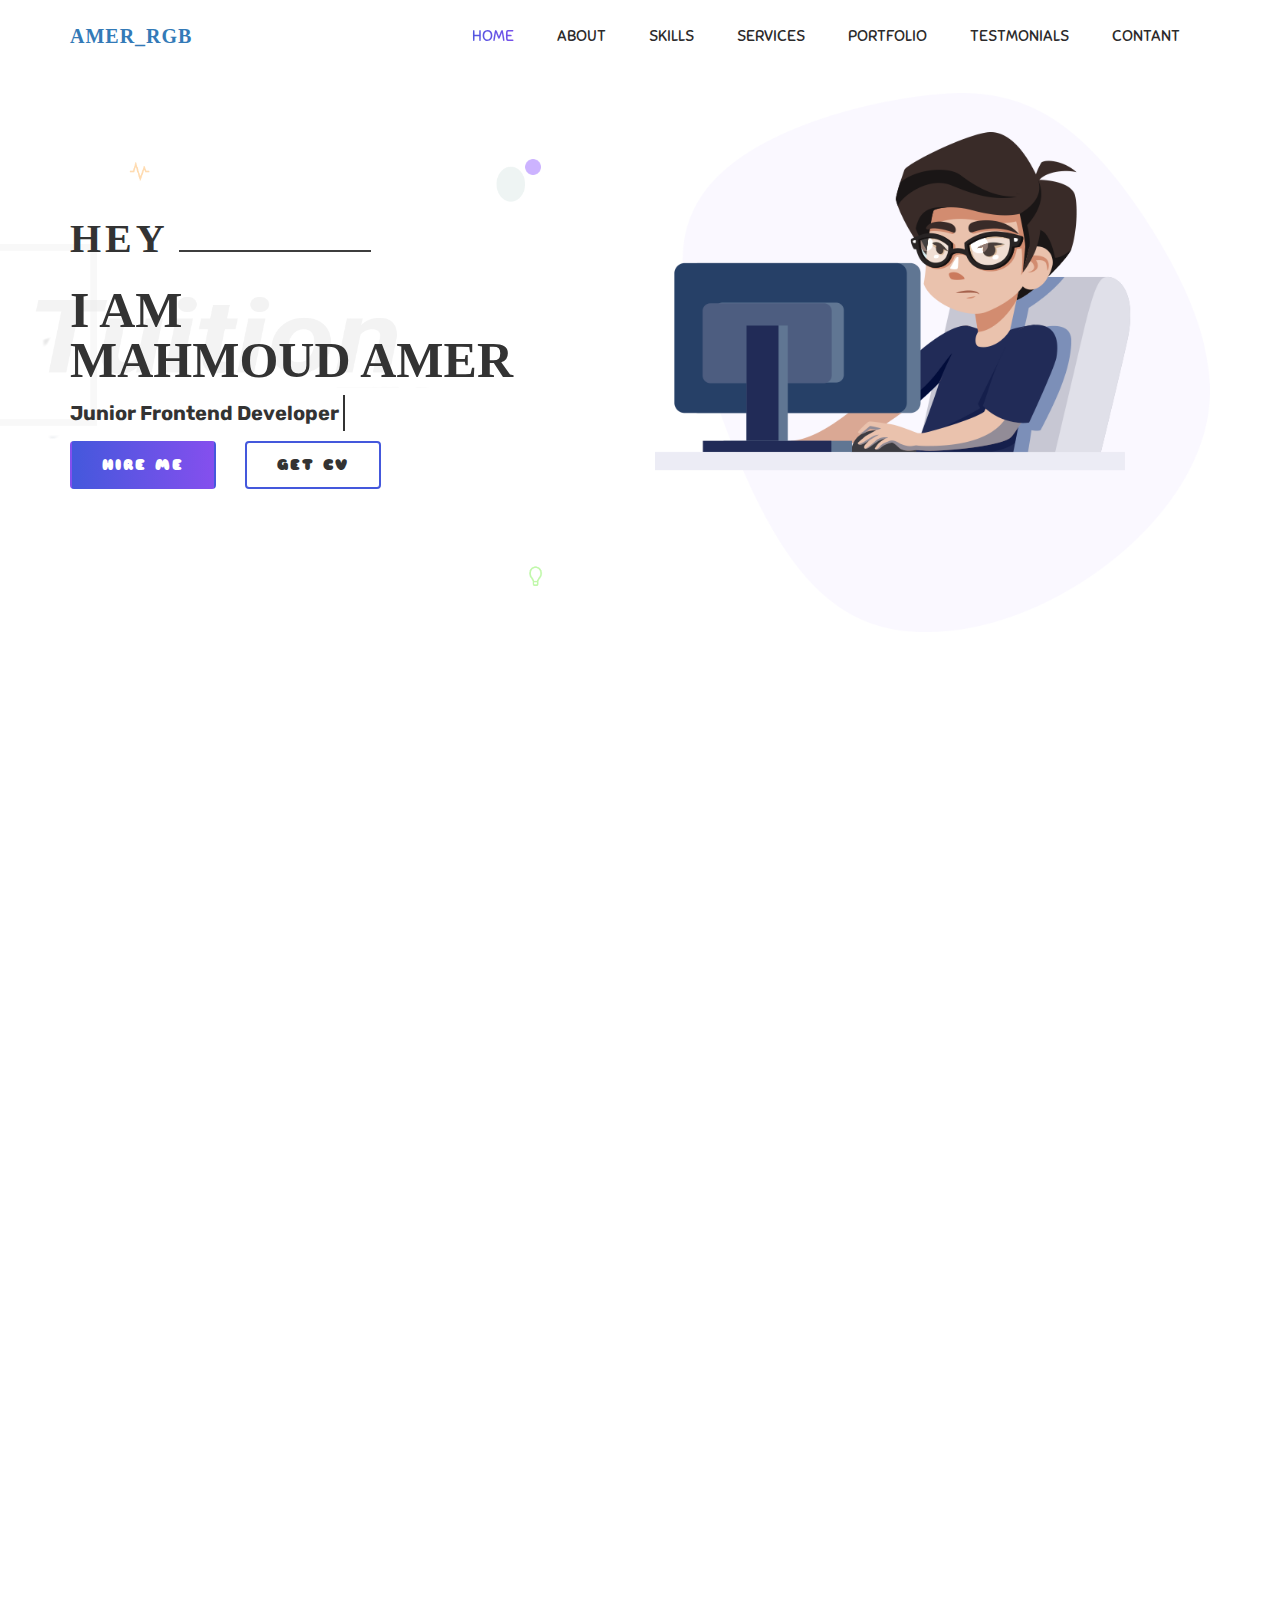
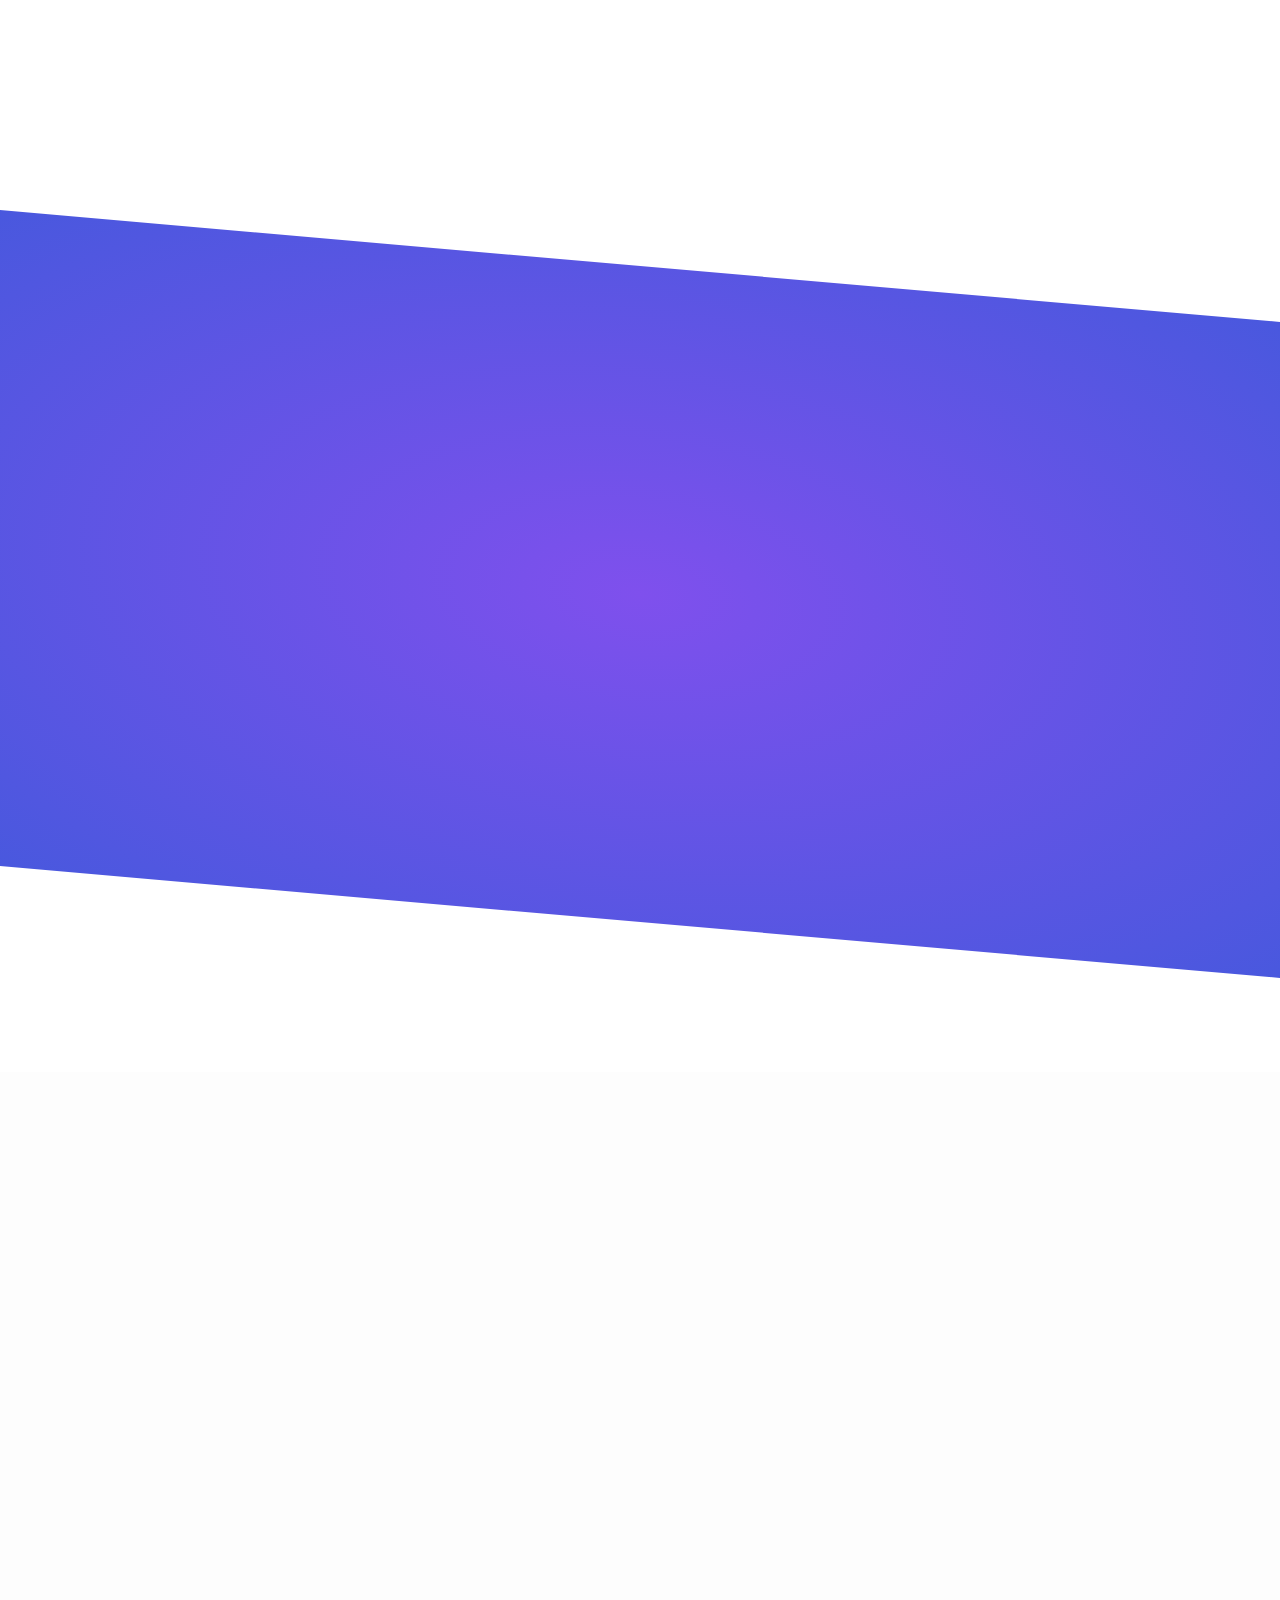
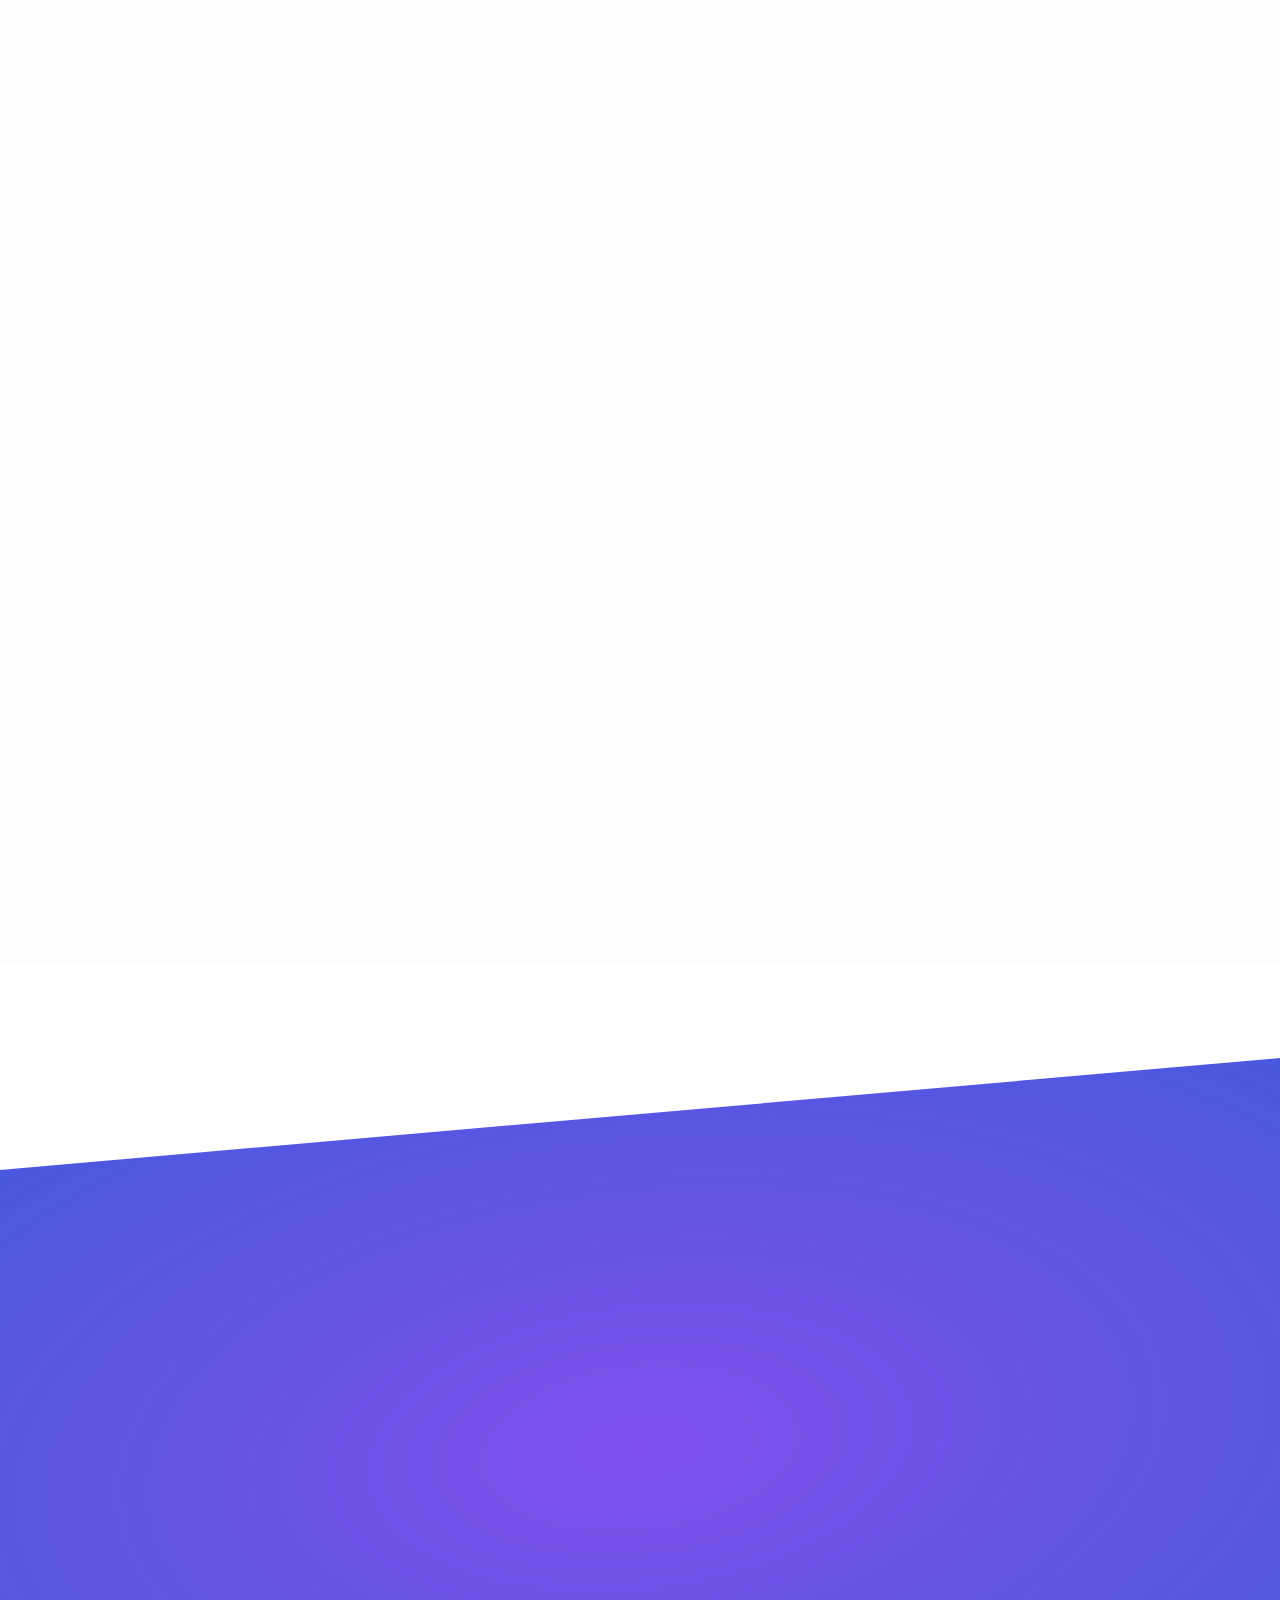
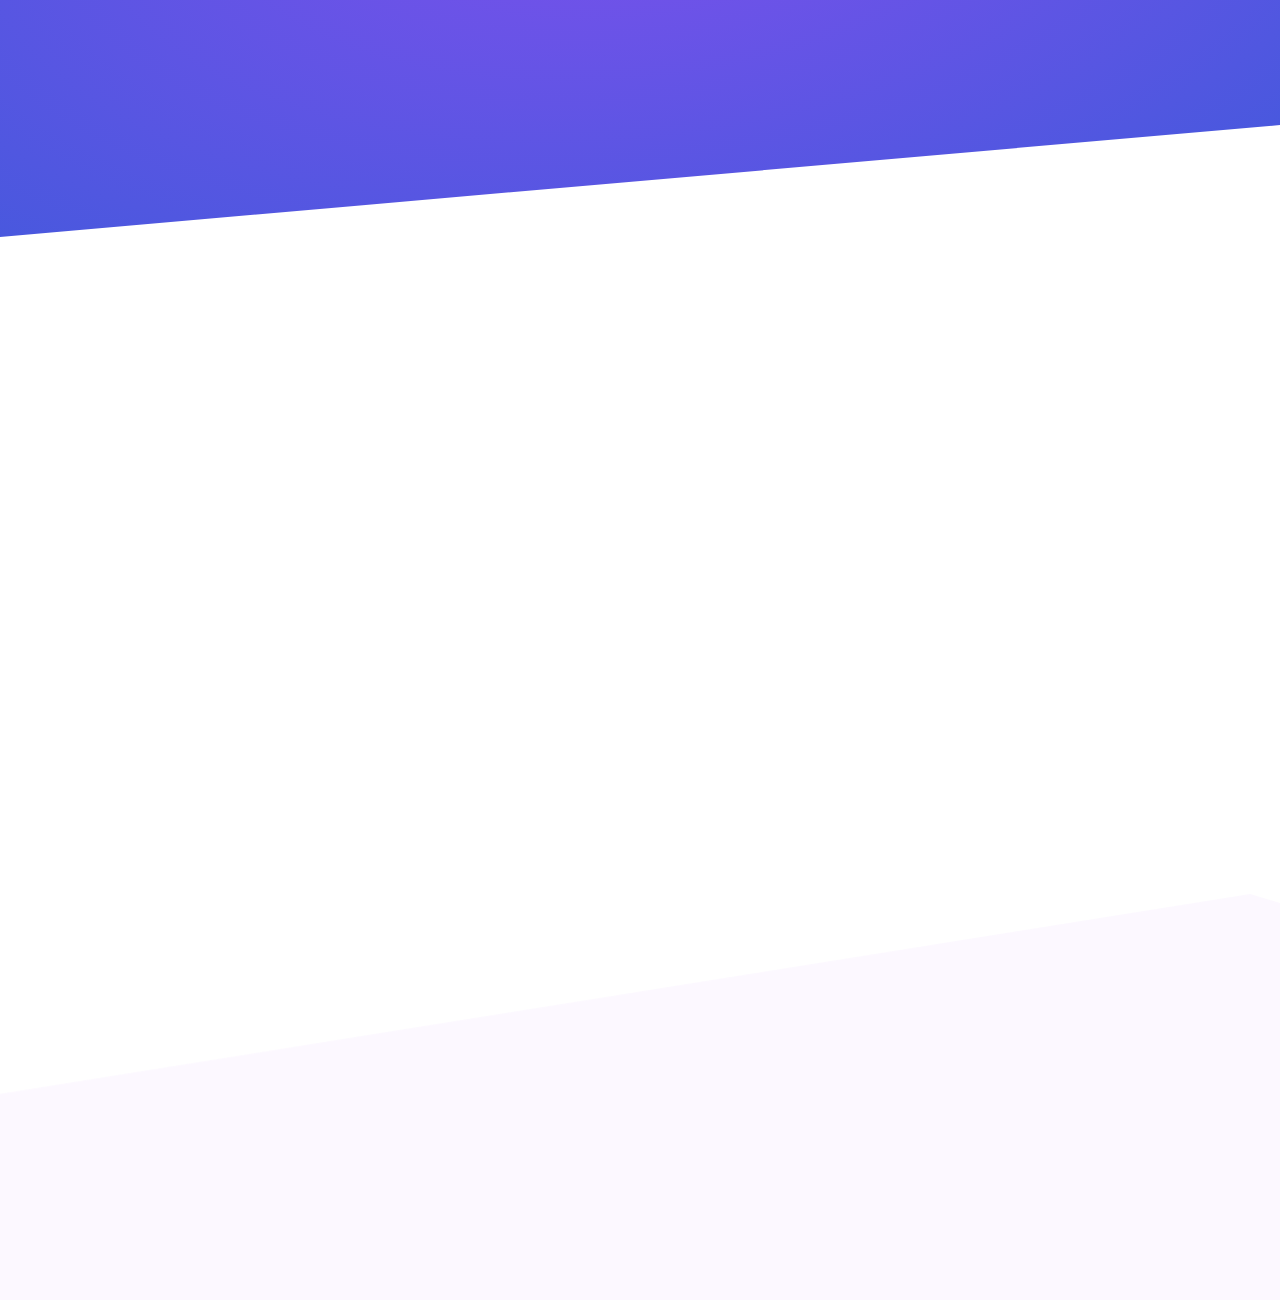
<file: index.html>
<!DOCTYPE html>
<html lang="en">
<head>
    <meta charset="UTF-8">
    <meta name="viewport" content="width=device-width, initial-scale=1.0">
    <meta http-equiv="X-UA-Compatible" content="ie=edge">
    <!-- HTML5 shim and Respond.js for IE8 support of HTML5 elements and media queries -->
    <!-- WARNING: Respond.js doesn't work if you view the page via file:// -->
    <!--[if lt IE 9]
      <script src="js/html5shiv.min.js"></script>
      <script src="https://oss.maxcdn.com/respond/1.4.2/respond.min.js"></script>
    <![endif]--> 
    <!-- fonts -->
    <link href="https://fonts.googleapis.com/css?family=Roboto&display=swap" rel="stylesheet">  
    <link href="https://fonts.googleapis.com/css?family=Sniglet&display=swap" rel="stylesheet">
    <link href="https://fonts.googleapis.com/css?family=Rubik:400,500i&display=swap" rel="stylesheet">
    <!-- fontawsome version 5 -->
    <!-- <link rel="stylesheet" href="css/all.min.css"> -->
    <link rel="stylesheet" href="css/bootstrap.min.css">
    <!-- owl carousel -->
    <link rel="stylesheet" href="css/owl.carousel.min.css">
    <link rel="stylesheet" href="css/owl.theme.default.min.css">
    <!-- wow css -->
    <link rel="stylesheet" href="css/animate.css">
    <title>Mahmoud Portfolio</title>
    <!-- icon  -->
    <link rel="icon" href="images/icon.jpg">
    
    <link rel="stylesheet" href="css/style.css">
</head>
<body>
    <!-- ********** start navbar ********** -->
    <nav class="navbar">
        <div class="container">
            <!-- Brand and toggle get grouped for better mobile display -->
            <div class="navbar-header">
                    <button type="button" class="navbar-toggle" data-toggle="collapse" data-target="#bs-example-navbar-collapse-1"> 
                    <span class="icon-bar"></span>
                    <span class="icon-bar"></span>
                    <span class="icon-bar"></span>
                </button> 
                <a class="navbar-brand" href="#">amer_rgb</a>
            </div>
            <!-- Collect the nav links -->
            <div class="collapse navbar-collapse navbar-right" id="bs-example-navbar-collapse-1">
                <ul class="nav navbar-nav">
                    <li class="active"><a href="#home">home</a></li>
                    <li><a href="#about">about</a></li>
                    <li><a href="#skills">skills</a></li>
                    <li><a href="#services">services</a></li>
                    <li><a href="#portfolio">portfolio</a></li> 
                    <li><a href="#testmonials">testmonials</a></li>  
                    <li><a href="#contant">contant</a></li> 
                </ul> 
            </div><!-- /.navbar-collapse -->
        </div><!--./container-->
    </nav>
    <!-- ********** header ********** -->
    <header id="home">
        <div class="container">
            <div class="row">
                <div class="col-md-6 col-xs-12 wow fadeInLeft" data-wow-duration="1s" data-wow-offset="100">
                    <div class="intro">
                        <h2 class="head-title1">hey</h2>
                        <h1 class="main-title">i am<br/> mahmoud amer</h1>
                        <h4 class="header-spn">junior frontend developer</h4>
                        <button class="btn primary-button">hire me</button>
                        <button class="btn secondary-button">get cv</button> 
                    </div><!--./intro-->
                </div>
                <div class="col-md-6 col-xs-12 wow fadeInUp" data-wow-duration="1s" data-wow-offset="150">
                    <div class="intro-img">
                        <img src="images/banner/banner-image.png" class="img-responsive" alt="header-image" draggable="false"> 
                    </div><!--./intro-img-->
                </div>
            </div><!--./row-->
        </div><!--./container-->
    </header><!--./header-->
    <!-- ************************************** about section ********************************************** -->
    <section class="about pd-y" id="about">
        <div class="container">
            <div class="row"> 
                <div class="col-md-6 col-xs-12 wow fadeInLeft" data-wow-duration="1s" data-wow-offset="200">
                    <div class="about-img">
                        <img src="images/about-us.png" class="img-responsive"> 
                    </div><!--./about-img-->
                </div>
                <div class="col-md-6 col-xs-12 wow fadeInDown" data-wow-duration="1s" data-wow-offset="200">
                    <div class="about-content">
                        <h2>let me </h2>
                        <h1>introduce </h1>
                        <h2>my self</h2>
                        <p class="about-desc">
                                Hello, I'm a creative front‑end developer. I develop compelling designs that spring to life using transition and animations that suit my clients, using the most sophisticated technologies available today for fully interactive and responsive websites and apps. I love my work and always Try To develop my self to be highest efficient and productive .
                        </p> 
                        <button class="btn primary-button about-btn"><a href="images/cv.pdf" download> download cv</a></button> 
                    </div><!--./about-content-->
                </div>
            </div><!--./row-->
            <!-- ******************* skils section ********************* -->
            <section class="skills pd-y" id="skills">
                <div class="container">
                    <h2 class="text-center h2-title wow zoomIn" data-wow-duration="1.5s" data-wow-offset="100">skills</h2>
                    <div class="row">
                        <div class="my_skills col-md-6 col-xs-12">
                            <div class="row">
                                <div class="col-md-4 col-xs-12 wow fadeInLeft" data-wow-duration="2s" data-wow-offset="200">
                                    <div class="skills-icon text-center">
                                        <h3>html5</h3>
                                        <i class="fab fa-html5 fa-5x"></i>
                                    </div><!--./skills-icon-->
                                </div>
                                <div class="col-md-4 col-xs-12 wow fadeInLeft" data-wow-duration="1.5s" data-wow-offset="200">
                                    <div class="skills-icon text-center">
                                        <h3>css3</h3>
                                        <i class="fab fa-css3 fa-5x"></i>
                                    </div><!--./skills-icon-->
                                </div>
                                <div class="col-md-4 col-xs-12 wow fadeInLeft" data-wow-duration="1s" data-wow-offset="200">
                                    <div class="skills-icon text-center">
                                        <h3>js</h3>
                                        <i class="fab fa-js fa-5x"></i>
                                    </div><!--./skills-icon-->
                                </div>
                                <div class="col-md-4 col-xs-12 wow fadeInLeft" data-wow-duration="2s" data-wow-offset="100">
                                    <div class="skills-icon text-center">
                                        <h3>bootstrap</h3>
                                        <i class="fab fa-bootstrap fa-5x"></i>
                                    </div><!--./skills-icon-->
                                </div>
                                <div class="col-md-4 col-xs-12 wow fadeInLeft" data-wow-duration="1.5s" data-wow-offset="200">
                                    <div class="skills-icon text-center jqicon">   
                                        <img src="images/skills/JQuery_logo-512.png"/>
                                     </div><!--./skills-icon-->
                                </div>
                                <div class="col-md-4 col-xs-12 wow fadeInLeft" data-wow-duration="1s" data-wow-offset="200">
                                    <div class="skills-icon text-center">
                                        <h3>sass</h3>
                                        <i class="fab fa-sass fa-5x"></i>
                                    </div><!--./skills-icon-->
                                </div>
                                <div class="col-md-4 col-xs-12 wow fadeInLeft" data-wow-duration="2s" data-wow-offset="200">
                                    <div class="skills-icon text-center">
                                        <h3>photoshop</h3>
                                        <i class="fab fa-adobe fa-5x"></i> 
                                    </div><!--./skills-icon-->
                                </div> 
                                <div class="col-md-4 col-xs-12 wow fadeInLeft" data-wow-duration="1.5s" data-wow-offset="200">
                                    <div class="skills-icon text-center">
                                        <h3>git</h3> 
                                        <i class="fab fa-git-square fa-5x"></i> 
                                    </div><!--./skills-icon-->
                                </div> 
                                <div class="col-md-4 col-xs-12 wow fadeInLeft" data-wow-duration="1 s" data-wow-offset="200">
                                    <div class="skills-icon text-center">
                                        <h3>Asp.net</h3> 
                                        <i class="fab fa-asp.net fa-5x"></i> 
                                    </div><!--./skills-icon-->
                                </div> 
                            </div> <!--./row-->
                        </div><!--./my_skills-->
                        <!-- start left section -->
                        <div class="col-md-6 col-xs-12 wow fadeInRight" data-wow-duration="1s" data-wow-offset="100">
                            <div class="left-skills">
                                <h2> &lt;</h2> <h3 class="exeperiance"><span>1</span> year<br/> <span>experience</span></h3>
                            </div><!--./left-skills-->
                        </div>
                    </div><!--./row-->
                </div> <!--./container--> 
             <!-- ******************* skill-progress section ********************* -->

             <section class="resume">
                <div class="container">
                    <h2 class="text-center h2-title wow zoomIn" data-wow-duration="1.5s" data-wow-offset="100">coding skills</h2>
                    <div class="row">
                        <div class="col-md-6 col-xs-12 wow fadeInLeft" data-wow-duration="1s" data-wow-offset="100"> 
                            <div class="desing-skills">
                                <h4 class="desing-skills-title">photoshop</h4>
                                <div class="progres-container">
                                    <div class="progress wow fadeInLeft " data-wow-delay="1s" data-wow-duration="1.5s" data-wow-offset="0" style="width: 70%;height: 8px !important;position: relative; background:var(--gradient-color) !important;">
                                            <div class="ratio">70%</div>
                                        </div> <!--./progress-->
                                </div><!--./progres-container-->
                            </div> <!--./design-skills--> 
                            <div class="desing-skills">
                                <h4 class="desing-skills-title">html5</h4>
                                <div class="progres-container">
                                    <div class="progress  wow fadeInLeft" data-wow-delay="1s" data-wow-duration="2.1s" data-wow-offset="0" style="width: 83%;height: 8px !important;position: relative; background:var(--gradient-color) !important;">
                                            <div class="ratio">83%</div>
                                        </div> <!--./progress-->
                                </div><!--./progres-container-->
                            </div> <!--./design-skills--> 
                            <div class="desing-skills">
                                <h4 class="desing-skills-title">css3</h4>
                                <div class="progres-container">
                                    <div class="progress  wow fadeInLeft" data-wow-delay="1s" data-wow-duration="1.7s" data-wow-offset="0" style="width: 75%;height: 8px !important;position: relative; background:var(--gradient-color) !important;">
                                            <div class="ratio">75%</div>
                                        </div> <!--./progress-->
                                </div><!--./progres-container-->
                            </div> <!--./design-skills-->
                            <div class="desing-skills">
                                <h4 class="desing-skills-title">sass</h4>
                                <div class="progres-container">
                                    <div class="progress  wow fadeInLeft" data-wow-delay="1s" data-wow-duration="1.5s" data-wow-offset="0" style="width: 70%;height: 8px !important;position: relative; background:var(--gradient-color) !important;">
                                            <div class="ratio">70%</div>
                                        </div> <!--./progress-->
                                </div><!--./progres-container-->
                            </div> <!--./design-skills--> 
                        </div>  
                        <!-- **************************************strart coding right side **************************************** --> 
                        <div class="col-md-6 col-xs-12 wow fadeInRight" data-wow-duration="1s" data-wow-offset="100"> 
                                <div class="desing-skills">
                                    <h4 class="desing-skills-title">js</h4>
                                    <div class="progres-container">
                                        <div class="progress  wow fadeInLeft" data-wow-delay="1s" data-wow-duration="1.5s" data-wow-offset="0" style="width: 60%;height: 8px !important;position: relative; background:var(--gradient-color) !important;">
                                                <div class="ratio">60%</div>
                                            </div> <!--./progress-->
                                    </div><!--./progres-container-->
                                </div> <!--./design-skills--> 
                                <div class="desing-skills">
                                    <h4 class="desing-skills-title">jquery</h4>
                                    <div class="progres-container">
                                        <div class="progress  wow fadeInLeft" data-wow-delay="1s" data-wow-duration="1.7s" data-wow-offset="0" style="width: 75%;height: 8px !important;position: relative; background:var(--gradient-color) !important;">
                                                <div class="ratio">75%</div>
                                            </div> <!--./progress-->
                                    </div><!--./progres-container-->
                                </div> <!--./design-skills--> 
                                <div class="desing-skills">
                                    <h4 class="desing-skills-title">bootstrap</h4>
                                    <div class="progres-container">
                                        <div class="progress  wow fadeInLeft" data-wow-delay="1s" data-wow-duration="2s" data-wow-offset="0" style="width: 80%;height: 8px !important;position: relative; background:var(--gradient-color) !important;">
                                                <div class="ratio">80%</div>
                                            </div> <!--./progress-->
                                    </div><!--./progres-container-->
                                </div> <!--./design-skills-->
                                <div class="desing-skills">
                                    <h4 class="desing-skills-title">react basicd</h4>
                                    <div class="progres-container">
                                        <div class="progress  wow fadeInLeft" data-wow-delay="1s" data-wow-duration="1.5s" data-wow-offset="0" style="width: 60%;height: 8px !important;position: relative; background:var(--gradient-color) !important;">
                                                <div class="ratio">60%</div>
                                            </div> <!--./progress-->
                                    </div><!--./progres-container-->
                                </div> <!--./design-skills--> 
                            </div> 
                    </div><!--./row-->
                </div> <!--./container--> 
            </section><!--./skill-progress--> 

             <!-- ******************* reusume section ********************* -->
             <section class="resume">
                <div class="container">
                    <div class="row">
                        <div class="col-md-6 col-xs-12 wow fadeInLeft" data-wow-duration="1s" data-wow-offset="300"> 
                            <div class="experience">
                                <h2 class="text-center resume-title ">exeperience</h2>
                                <ul class="exeperience-list">
                                    <li class="exeperience-item">
                                        <h4 class="exe-item-title">ux / ui trainning</h4>
                                        <h5 class="sub-exe-item-title"> <span class="exeperience-spn"> june 2016 </span>bfci</h5>
                                        <p class="exeperince-desc">Three months of hard working ,learning and know how to design and build a site efficiently.</p>
                                    </li><!--./exeperience-item-->
                                    <li class="exeperience-item">
                                        <h4 class="exe-item-title">front-end trainning</h4>
                                        <h5 class="sub-exe-item-title"> <span class="exeperience-spn"> march 2017 - mai-2017 </span>iti </h5>
                                        <p class="exeperince-desc">  Learn how to write Clean and Professional codes.</p>
                                    </li><!--./exeperience-item-->
                                    <li class="exeperience-item">
                                        <h4 class="exe-item-title">technical support engineer </h4>
                                        <h5 class="sub-exe-item-title"> <span class="exeperience-spn"> 2019  </span>we (telecome egypt)</h5>
                                        <p class="exeperince-desc">Challenge at work and ability to  problems solving. </p>
                                    </li><!--./education-item-->
                                </ul><!--./exeperience-list-->
                            </div><!--./experience-->
                        </div> 
                        <div class="col-md-6 col-xs-12 wow fadeInRight" data-wow-duration="1s" data-wow-offset="200"> 
                            <div class="experience ">
                                <h2 class="text-center resume-title ">education</h2>
                                <ul class="exeperience-list education-list">
                                    <li class="exeperience-item">
                                        <h4 class="exe-item-title">computer science </h4>
                                        <h5 class="sub-exe-item-title"> <span class="exeperience-spn"> 2013-2017  </span>benha university</h5>
                                        <p class="exeperince-desc">Bachelor of Computers and Information Department of Computer Science.</p>
                                    </li><!--./education-item-->
                                    <li class="exeperience-item">
                                        <h4 class="exe-item-title">front-end cources</h4>
                                        <h5 class="sub-exe-item-title"> <span class="exeperience-spn"> 2019  </span>self study </h5>
                                        <p class="exeperince-desc">Creative and Modern Design Layout.</p>
                                    </li><!--./education-item-->
                                    <li class="exeperience-item">
                                        <h4 class="exe-item-title">front-end engineering</h4>
                                        <h5 class="sub-exe-item-title"> <span class="exeperience-spn"> 2019  </span>udemy </h5>
                                        <p class="exeperince-desc">High Performance Page Load.</p>
                                    </li><!--./education-item-->
                                </ul><!--./education-list-->
                            </div><!--./education-->
                        </div> 
                    </div><!--./row-->
                </div> <!--./container--> 
             </section><!--./resume-->
        </div><!--./container-->
    </section>
    <!-- ******************* services section ********************* -->
    <section class="services text-center" id="services">
        <div class="container">
            <h3 class="h2-title wow rollOut" data-wow-duration="1.5s" data-wow-offset="100">services </h3>
            <!-- <p class="lead services-desc" style="font-family:cursive; font-size: 20px; padding: 40px;"> Lorem ipsum dolor sit amet consectetur adipisicing elit. Modi dicta quisquam incidunt maiores molestias possimus adipisci doloribus repellendus sit quos amet nulla  !</p>
         -->
            <div class="row">
                <div class="col-md-3 col-xs-12 wow fadeInLeft" data-wow-duration="1s" data-wow-delay=".5s" data-wow-offset="200">
                    <div class="services-content">
                        <img src="images/services/s1.png" alt="" draggable="false"/>
                        <h3 class="services-item-title">High Performance Page Load</h3>
                        <!-- <p class="services-item-desc">Lorem ipsum dolor sit amet, consectetur adipisicing elit. Autem voluptatum asperiores alias iste earum beatae obcaecati? Repellendus, dolore!</p> -->
                    </div><!--./services-content-->
                </div>
                <div class="col-md-3 col-xs-12">
                    <div class="services-content wow fadeInLeft" data-wow-duration="1s" data-wow-offset="200">
                        <img src="images/services/s2.png" alt=""draggable="false"/>
                        <h3 class="services-item-title">Problem Solving</h3>
                        <!-- <p class="services-item-desc">Lorem ipsum dolor sit amet, consectetur adipisicing elit. Autem voluptatum asperiores alias iste earum beatae obcaecati? Repellendus, dolore!</p> -->
                    </div><!--./services-content-->
                </div>
                <div class="col-md-3 col-xs-12 wow fadeInRight" data-wow-duration="1s" data-wow-offset="200">
                    <div class="services-content">
                        <img src="images/services/s3.png" alt=""draggable="false"/>
                        <h3 class="services-item-title">Smooth Transition Effects</h3>
                        <!-- <p class="services-item-desc">Lorem ipsum dolor sit amet, consectetur adipisicing elit. Autem voluptatum asperiores alias iste earum beatae obcaecati? Repellendus, dolore!</p> -->
                    </div><!--./services-content-->
                </div>
                <div class="col-md-3 col-xs-12 wow fadeInRight" data-wow-duration="1s" data-wow-delay=".5s" data-wow-offset="200">
                    <div class="services-content">
                        <img src="images/services/s4.png" alt=""draggable="false"/>
                        <h3 class="services-item-title">Easily Customizable</h3>
                        <!-- <p class="services-item-desc">Lorem ipsum dolor sit amet, consectetur adipisicing elit. Autem voluptatum asperiores alias iste earum beatae obcaecati? Repellendus, dolore!</p> -->
                    </div><!--./services-content-->
                </div>
            </div><!--./row-->
        </div><!--./container-->
    </section>
    
    <!-- ******************* portfolio section ********************* -->
    <div class="portfolio pd-y" id="portfolio">
        <div class="container">
            <h2 class="h2-title text-center wow bounceIn" data-wow-duration="1s" data-wow-offset="200">portfolio</h2>
            <div class="fillter-btns wow fadeInLeft" data-wow-duration="1s" data-wow-offset="200">
                <button class="btn primary-button" data-name="*">all</button>
                <button class="btn secondary-button" data-name=".lastes">lastes</button>
                <button class="btn secondary-button" data-name=".arbic">arbic</button>
                <button class="btn secondary-button" data-name=".login">old</button>
            </div><!--./choise-btn-->
            <div class="row">
                <div class="grid wow zoomIn" data-wow-duration="1s" data-wow-offset="100">
                    <div class="col-md-4 col-xs-12 grid-item lastes  arbic">  
                        <div class="work1 works">
                            <div class="gid-item-overlay">
                                <button class="btn  gid-item-overlay-btn"><a href="https://amer-rgb.github.io/ipda3"  target="_blank">veiw site </a></button>
                            </div>
                        </div>
                    </div><!--./one-->
                    <div class="col-md-4 col-xs-12 grid-item lastes ">  
                        <div class="work2 works">
                            <div class="gid-item-overlay">
                                <button class="btn  gid-item-overlay-btn"><a href="https://amer-rgb.github.io/watches/" target="_blank">veiw site </a></button>
                            </div>
                        </div>
                    </div><!--./two-->
                    <div class="col-md-4 col-xs-12 grid-item arbic ">  
                        <div class="work3 works">
                            <div class="gid-item-overlay">
                                <button class="btn  gid-item-overlay-btn"><a href="https://github.com/amer-rgb/opps/settings" target="_blank">veiw  site </a></button>
                            </div>
                        </div>
                    </div><!--./three-->
                    <div class="col-md-4 col-xs-12 grid-item lastes ">  
                        <div class="work4 works">
                            <div class="gid-item-overlay">
                                <button class="btn  gid-item-overlay-btn"><a href="https://amer-rgb.github.io/bootstrab-3/"target="_blank">veiw  site </a></button>
                            </div>
                        </div>
                    </div><!--./four-->
                    <div class="col-md-4 col-xs-12 grid-item lastes ">  
                        <div class="work5 works">
                            <div class="gid-item-overlay">
                                <button class="btn  gid-item-overlay-btn"><a href="https://amer-rgb.github.io/bootstrap_1/" target="_blank">veiw site </a></button>
                            </div>
                        </div>
                    </div><!--./five-->
                    <div class="col-md-4 col-xs-12 grid-item login ">  
                        <div class="work6 works">
                            <div class="gid-item-overlay">
                                <button class="btn  gid-item-overlay-btn"><a href="https://amer-rgb.github.io/html5-css3-project/" target="_blank">veiw site </a></button>
                            </div>
                        </div>
                    </div><!--./six--> 


                </div><!--./grid--> 
            </div><!--./row--> 
        </div><!--./container-->
    </div><!--portfolio-->

    




    <!-- ****************** owl caresour   ***************** -->
    <section class="testmonials pd-y" id="testmonials">
        <div class="container">
            <h2 class=" text-center h2-title wow zoomIn" data-wow-duration="1s" data-wow-offset="100">client say about me </h2> 
             <div class="owl-carousel owl-theme wow zoomIn" data-wow-duration="1.5s" data-wow-offset="100">
                <!-- start item -->
                <div class="item">
                    <div class="row"> 
                        <div class="col-md-12 col-xs-12"> 
                        <div class="description">
                                <i class="fas fa-quote-left fa-3x description-icon"></i>
                            <p class="testmonials-desc">I have worked with Mahmoud on two complex projects and in both cases, the work was done on time, on budget, and with a high degree of professionalism.</p>
                        </div><!--./description--> 
                        <div  class="description-owner"> 
                                <div class="image">
                                    <img src="images/testimonials/author-2.jpg" alt="image" class="img-responsive img-circle">
                                </div><!--./image--> 
                                <div class="description-owner-content">
                                    <h3>lina aym </h3>
                                    <small>graphical designer</small>
                                </div><!--./description-owner-content--> 
                        </div><!--./description-owner--> 
                        </div>
                    </div> <!--./row-->
                </div> <!--./item-->
                <!-- start item -->
                <div class="item">
                    <div class="row"> 
                        <div class="col-md-12 col-xs-12"> 
                        <div class="description">
                                <i class="fas fa-quote-left fa-3x description-icon"></i>
                            <p class="testmonials-desc">mahmoud’s talent and experience proved immensely valuable for our latest web project. He was involved from the very beginning, providing advice and guidance even before we signed the proposal. </p>
                        </div><!--./description--> 
                        <div  class="description-owner"> 
                                <div class="image">
                                    <img src="images/testimonials/mostfa.png" alt="image" class="img-responsive img-circle">
                                </div><!--./image--> 
                                <div class="description-owner-content">
                                    <h3>mostfa bakr </h3>
                                    <small>system analysis</small>
                                </div><!--./description-owner-content--> 
                        </div><!--./description-owner--> 
                        </div>
                    </div> <!--./row-->
                </div> <!--./item-->  
                <!-- start item -->
                <div class="item">
                    <div class="row"> 
                        <div class="col-md-12 col-xs-12"> 
                        <div class="description">
                                <i class="fas fa-quote-left fa-3x description-icon"></i>
                            <p class="testmonials-desc">Not only was mahmoud’s work on-time and to spec, he pays attention to improve the aesthetics of the site as well as the functionality. Throughout the entire process he is responsive, and willing to work through issues as they arise</p>
                        </div><!--./description--> 
                        <div  class="description-owner"> 
                                <div class="image">
                                    <img src="images/testimonials/t2.jpg" alt="image" class="img-responsive img-circle">
                                </div><!--./image--> 
                                <div class="description-owner-content">
                                    <h3>Joe </h3>
                                    <small>Itut  CEO</small>
                                </div><!--./description-owner-content--> 
                        </div><!--./description-owner--> 
                        </div>
                    </div> <!--./row-->
                </div> <!--./item-->    
                <!-- start item -->
                <div class="item">
                    <div class="row"> 
                        <div class="col-md-12 col-xs-12"> 
                        <div class="description">
                                <i class="fas fa-quote-left fa-3x description-icon"></i>
                            <p class="testmonials-desc">Working with mahmoud was better than expected and we had really high expectations. He is an incredibly talented developer but what really makes him stand out is his work ethic and steady approach.</p>
                        </div><!--./description--> 
                        <div  class="description-owner"> 
                                <div class="image">
                                    <img src="images/testimonials/t1.jpg" alt="image" class="img-responsive img-circle">
                                </div><!--./image--> 
                                <div class="description-owner-content">
                                    <h3>mahmoud </h3>
                                    <small>web designer</small>
                                </div><!--./description-owner-content--> 
                        </div><!--./description-owner--> 
                        </div>
                    </div> <!--./row-->
                </div> <!--./item-->    

            </div> <!--./owl-carousel-->
        </div> <!--./container-->
    </section><!--./testmonials-->




    

    <!-- ******************* contact section  ********************* -->
    <section class="contact pd-y text-center" id="contant">
        <h2 class="h2-title text-center  wow zoomIn" data-wow-duration="1s" data-wow-offset="200">contact me </h2>
        <div class="container">
            <div class="contact-content wow zoomIn" data-wow-duration="1.5s" data-wow-offset="200"> 
                <div>
                    <i class="fas fa-envelope  fa-2x" style="color: aliceblue;"></i>
                    <h3 class="myE-mail"> m_amer81@yahoo.com</h3>
                </div>
                <div>
                    <i class="fas fa-phone-alt  fa-2x" style="color: aliceblue;"></i>
                    <h3 class="my-phon">  01212483015</h3>
                </div>
                <div>
                    <i class="fas fa-map-marker-alt  fa-2x" style="color: aliceblue;">
                    </i><h3 class="my-location"> cairo - egypt</h3>
                </div>
              
            </div><!--./contact-content-->
        </div><!--./contact-->
    </section><!--./container--> 
    <!-- ******************* footer  ********************* -->
    <footer class="text-center">
        <h2 class="h2-title wow zoomIn" data-wow-duration="1s" data-wow-offset="200">follow me</h2>
        <div class="wow zoomIn" data-wow-duration="1.5s" data-wow-offset="100">
            <a href="https://www.linkedin.com/in/mahmoud-mohamed-0a637519b/" target="_blank ">
                <i class="fab fa-linkedin fa-2x"></i></a>
            <a href="https://github.com/amer-rgb" target="_blank" > 
                <i class="fab fa-github fa-2x"></i> </a>
            <a href="https://www.youtube.com/channel/UCIS6je7v6ym8piOZxFiyT8w?disable_polymer=true" target="_blank">
                <i class="fab fa-youtube fa-2x"></i></a>
            <a href="https://www.facebook.com/m.amer234" target="_blank"  > 
                <i class="fab fa-facebook fa-2x"></i></a>
        </div>
        <p class="wow rollIn" data-wow-duration="1s" data-wow-offset="50"> Copyright ©2019 All rights reserved</p>
    </footer>
    <div class="gotoup"> <i class="fas fa-chevron-up fa-2x top"></i></div>


    <script src="js/jquery.3.4.1.js"></script>
    <script src="js/isotope.pkgd.min.js"></script>
    <script src="js/all.min.js"></script>
    <script src="js/bootstrap.min.js"></script>
    <script src="js/owl.carousel.min.js"></script> 
    <script src="js/wow.min.js"></script>
    <script src="js/main.js"></script>
</body>
</html>
</file>
<file: css/style.css>
/* 
1- ** general style
2- ** common style
3- ** section style
*/

/* 1- ** general style */
html{ scroll-behavior: smooth;}
:root{
    --primary-color: #4458dc;
    --primary-color2: #854fee;
    --title-color: #141313;
    --text-color: #777777;
    --border-color: #201f1f17;
    --gradient-color: linear-gradient(90deg, #4458dc 0%, #854fee 100%);
    --shadow-color: 0px 10px 30px rgba(118, 85, 225, 0.3);
    --box-shadow: 0px 10px 30px rgba(57, 56, 61, 0.205);
    --roboto: cursive;
    --links-font: "Sniglet", cursive;
    --title-font:'Rubik', sans-serif;
     

}
p{line-height: 1.7;}
.pd-y{padding: 120px 0 80px 0;}
.h2-title{
    margin: 0 auto 100px;
    font: normal bold 42px/ 42px var(--links-font);
    letter-spacing: 2px;  
    text-transform: uppercase;  
    cursor: pointer;
    width: 50%; 
}
.h2-title::after{
    content: "";
    width: 80px;
    transform: scale(0);
    height: 2px;
    background: var(--gradient-color); 
    display: block;
    margin: auto;
    transition: transform .5s linear;
}
.h2-title:hover::after{ transform: scale(1);}
/** ***************** navbar ******************* **/
.navbar-toggle{ 
    padding: 10px 12px; ; 
    background-color: #f5f5f5;
    background-image: none;
    border: 1px solid #ccc;
    border-radius: 7px;
}
.navbar-toggle .icon-bar{ 
    width: 25px; 
    background: #777; 
}  
.navbar-nav>li>a ,.navbar-brand {line-height: 41px;}
.navbar-nav>li>a{  
    text-transform: uppercase;
    margin-left: 13px;
    text-decoration: none;
    color: rgb(44, 43, 43);
    font-family: var(--links-font);
    font-size: 16px;
}
.nav>li>a:focus, .nav>li>a:hover { background-color:transparent;}
.navbar-nav> .active a,.navbar-nav>li>a:hover {
    background: var(--gradient-color);
    -webkit-background-clip: text;
    -webkit-text-fill-color: #26416100;
    background-clip: text;
}
.navbar-brand{
    font: normal bold 20px/ 22px var(--roboto); 
    letter-spacing: 1px; 
    text-transform: uppercase;
    line-height: 40px; }
/** ********************* header ************************ **/
header {background:url(../images/banner/home-banner.png);background-size: cover; overflow: hidden;}
.intro  {margin-top: 120px;}
.intro  .head-title1{font: normal bold 40px/ 52px var(--roboto); letter-spacing: 4px;}
.head-title1::after{
    content: " ";
    width: 15vw;
    height: 2px;
    margin-left: 10px;
    background: #3e3e3e;
    display: inline-block; 
    top: 30px;
}
.main-title{ 
    font: normal bold 50px/ 72px var(--roboto);
    text-transform: uppercase;
    line-height: 1;
}
.header-spn{ 
    font: normal bold 20px/ 60px var(--title-font);
     text-transform: capitalize;
     overflow: hidden;
     white-space: nowrap;
    width: 275px;
    border-right: 2px solid; 
    line-height: 1.8;
    animation: Type 6s steps(25) infinite alternate;
    }
.btn{ 
    padding: 1.3rem 3rem;
    font:normal bold 15px/ 18px var(--links-font);
    text-transform: uppercase;
    letter-spacing: .2rem;
    border: 2px solid transparent;
}
.primary-button { 
    background: var(--gradient-color);
    color: #fff; 
    transition: background-color .5s ease ,color .5s ease;
}
.primary-button:hover {  
    background: #fff; 
    color: #333; 
    border: 2px solid #4458dc;
}
.secondary-button{
    border: 2px solid #4458dc;
    background: #fff;
    margin-left: 25px;
    color: #333;
    transition: background .5s linear, color .5s ease
}
.secondary-button:hover {  
    background: var(--gradient-color); 
    color: #fff;
}

/** ***************** about section ****************** **/
.about{overflow: hidden;}
.about-content h1 ,h2 {
    font: normal bold 40px/ 62px var(--roboto); 
    text-transform: uppercase;
    line-height: 1;
    letter-spacing: .7rem;
}
.about-content p{
    font-family: var(--title-font);
    font-weight: 500;
    color: var(--text-color);
    line-height: 2;
    font-size: 1.6rem;
    margin: 5rem auto;
}
.about-btn a{ text-decoration: none; color: #fff;transition: color .5s linear;}
.about-btn:hover a{ color: #333;} 
/** ***************** skills section ****************** **/
.skills { margin-top: 120px;} 
.skills-icon{
    border: 1px solid #ccc;
    padding: 0 10px; 
    margin-bottom: 30px;
    transition: all .3s ease-in-out;
}

.jqicon{height: 110px;}
.jqicon img{max-width: 100%;max-height: 100%;}
.skills-icon h3{ 
    margin-top: 10px;
    font: normal bold 17px/ 18px var(--title-font); 
    text-transform: uppercase;  
}
.skills-icon:hover { 
    color: #854fee;
    cursor: pointer;  
    border: 1px solid transparent;  
    box-shadow: 0 0 5px rgba(0,0,0,.2); 
    border-radius: 10px;
} 
/** ******************** left-skills ****************** **/ 
.left-skills{background: url(../images/skills/leftskills.png) no-repeat; margin-top: 110px;}
.left-skills h2{
    padding-bottom: 120px;
    display: inline-block; 
    margin-left: 120px; 
    margin-top: 0;
    font-size: 150px;
    color: #854fee;
}
.left-skills .exeperiance{
    display: inline-block;
    margin-top: 0;
    margin-left: -31px;
    font: normal bold 30px/ 32px var(--links-font);
    transform: translatey(-21px);
    text-transform: capitalize;
}
.left-skills .exeperiance span{
    letter-spacing: 5px;
}
@media screen and (max-width:768px){
    .left-skills h2{
        padding-bottom: 60px;
        display: inline-block; 
        margin-left: 0px; 
        margin-top: 0;
        font-size: 150px;
    }
    .left-skills .exeperiance{ 
        font: normal bold 16px/ 22px var(--roboto);
        transform: translatey(-21px); 
    }
    .left-skills .exeperiance span{
        font: normal bold 22px/ 32px var(--roboto);
        letter-spacing: 2px;
    }

}

/** *************** progress-skill section **************** **/ 
.desing-skills{ padding: 15px 30px 15px 0 ; overflow: hidden;}
.desing-skills-title{ 
    font: normal bold 14px/ 20px var(--links-font);
    text-transform: uppercase;
    
}
.progres-container{
    height: 8px !important;
    background: rgba(0, 0, 0, 0.2);
    border-radius: 5px; 
}
.progress{
    position: relative;
    overflow: visible !important;
}
.progress::after{
    content: "";
    position: absolute;
    width: 17px;
    height: 17px;
    background: #ccc;
    right: 0px;
    padding: 5px;
    border-radius: 50%;
    top: -5px;
    border: 4px solid #7d50ec;
}

.ratio{
    position: absolute;
    top: -30px;
    right: -5px;
    font-family: var(--roboto);
    font-weight: bold;
    font-size: 12px;
}
/** *************** resume section ************** **/
.resume{ margin: 50px auto 0;}
.experience{padding: 50px; }
.resume-title{
    margin: 0 auto 50px !important;
    font: normal bold 22px/ 32px var(--title-font) !important;
} 
.exeperience-list{
    border-left: 4px solid #b5b5b5;
    background: var(--gradient-color);
    color: #fff;
    padding: 50px;
    list-style: none;
    border-radius: 15px 0 0 15px;
    position: relative;
}
.education-list{border-radius: 0  15px 15px 0;}
.exeperience-item{ margin-bottom: 30px;position: relative; border-bottom: 1px dashed #b5b5b5;}
.exeperience-item::after{
    position: absolute;
    content: "";
    background: #4458dc;
    border: 4px solid #b5b5b5;
    height: 11px;
    width: 11px;
    left: -64px;
    top: 59px;
    padding: 8px;
    border-radius: 50%
}
.exe-item-title,.sub-exe-item-title{
    margin: 0 auto 10px;
    font: normal bold 15px/ 24px var(--title-font);
    letter-spacing: 1px;  
    text-transform: uppercase;
}
.sub-exe-item-title{
    color: #ccc;
    margin: 0 auto 4px;
    letter-spacing: 2px;
    font: normal bold 12px/ 20px var(--roboto);
}
.exeperience-spn{ 
    border-right: 3px solid #f9f9f9;
    margin-right: 10px;
    padding-right: 5px;
}
.exeperince-desc{
    color:#cecece ;
    font-family: var(--title-font);
}  
/** *************** services section ************** **/ 

.services {
    padding: 125px;
    background: radial-gradient(#7f50ed, #4958de);
    color: #fff;
    transform: skewY(5deg);
}
.services .container{transform: skewY(-5deg);}
.services .h2-title:after{background:#fff}
 .services-content{
    padding:70px 10px 40px; 
    border-radius: 10px;
    transition:box-shadow .4s ease-in-out,transform .4s linear;
    position: relative;
}
.services-content::before,.services-content::after{
    content: "";
    position: absolute;
    width: 0px;
    height: 0px;
    opacity: 0;
    background: transparent;  
    transition: width .4s ease-in-out, height .4s ease-in-out,opacity .4s ease-in-out
}
.services-content::before{
    left: 0;
    top: 0;
    border-left: 2px solid #f5f5f5;
    border-top: 2px solid #f5f5f5;
}
.services-content::after{
    right: 0;
    bottom: 0;
    border-right: 2px solid #f5f5f5;
    border-bottom: 2px solid #f5f5f5;
}   
.services-content:hover{ box-shadow: 0px 0px 30px rgba(255, 255, 255, 0.1);cursor: pointer; transform: translateY(-10px);}
.services-content:hover.services-content::after,
.services-content:hover.services-content::before{ width: 20px; height: 20px; opacity: 1;}
.services-item-title{font-family: var(--links-font);}

/*********** old services style ***********/ 
/* .services-content{
    padding:70px 10px 40px; 
    border-radius: 10px;
    transition:box-shadow .4s ease-in-out,transform .4s linear;
    position: relative;
}
.services-content::before,.services-content::after{
    content: "";
    position: absolute;
    width: 0px;
    height: 0px;
    background: transparent;  
    transition: width .4s ease-in-out, height .4s ease-in-out
}
.services-content::before{
    left: 0;
    top: 0;
    border-left: 2px solid #4458dc;
    border-top: 2px solid #4458dc;
}
.services-content::after{
    right: 0;
    bottom: 0;
    border-right: 2px solid #4458dc;
    border-bottom: 2px solid #4458dc;
}   
.services-content:hover{ box-shadow: -10px 10px 10px rgba(0,0,0,.1);cursor: pointer; transform: translateY(-10px);}
.services-content:hover.services-content::after,
.services-content:hover.services-content::before{ width: 20px; height: 20px;}
.services-item-title{font-family: var(--links-font);} */







/** ************** portfolio **************** **/
.portfolio{
    margin: 150px auto;
    background: #c1c1c10a;
}

.fillter-btns{margin-bottom: 100px;} 
.grid-item{ 
     max-height: 500px; 
     overflow: hidden; 
     margin-bottom: 50px; 
     border-radius: 10px;  
}
.works{ 
    position: relative;
    border-radius: 10px;
    transition: all 5s ease;
    min-height: 450px;  
    background-repeat: no-repeat; 
    background-size: 100% auto !important;
    background-position-y: 0;
}
.works:hover{ background-position-y:100%;}
.work1{
    background: url(../images/portfolio/ipda3tech.png);
}
.work2{background: url(../images/portfolio/watches.png);}
.work3{background: url(../images/portfolio/opps.jpg);}
.work4{background: url(../images/portfolio/book\ project.png);}
.work5{background: url(../images/portfolio/first.png);}
.work6{background: url(../images/portfolio/sex.png);}
.gid-item-overlay{
    position: absolute;
    top: 0;
    left: 0;
    height: 100%;
    width: 100%;
    background: rgba(0,0,0,.5);
    border-radius: 10px;
    opacity: 0;
    transition: opacity .4s ease-in-out;
}
.works:hover .gid-item-overlay{opacity: 1;}
.gid-item-overlay-btn{ 
    position: absolute;
    top: 50%;
    left: 50%;
    transform: translate(-50%,-50%);
 }
 .gid-item-overlay-btn a{color: rgba(118, 85, 225, ); text-decoration: none;}
  



















/** *************** testmonials section **************** **/

.testmonials{ 
    margin-top: 100px;
    padding: 125px;
    background: radial-gradient(#7f50ed, #4958de);
    color: #fff;
    transform: skewY(-5deg);
    min-height: 600px;
}
.testmonials .container{ transform: skewY(5deg);}
.testmonials .h2-title:after{background:#fff}
.testmonials .h2-title{margin-bottom: 0; margin-bottom: 50px;}
/* .testmonials-main-desc { 
    margin: 70px auto 40px;
    font-family: var(--title-font);
    font-size: 17px;
    color: #f5f5f5;
    width: 90%;
} */
.owl-carousel .item{ 
    padding: 20px;
    margin: 20px;
    transition: transform .5s ease;
 } 
.item:hover{transform: scale(1.1);cursor: pointer;}
.owl-nav{display: none;}  
.owl-theme .owl-dots .owl-dot {
    display: none !important;  
}
/* .owl-theme .owl-dots .owl-dot.active span, .owl-theme .owl-dots .owl-dot:hover span { 
    background: #854fee !important;
    width: 11px;
    height: 11px;
} */
.description{
    box-shadow: 0px 0px 5px #f5f5f554;
    padding: 10px 40px;
    position: relative;
    background: #6e5cff;
    border-radius: 20px;
    color: #fff;
}

.description::after{
    content: "";
    left: 42px;
    bottom: -37px;
    position: absolute;
    border-top: 18px solid #ffffffa1;
    border-bottom: 18px solid transparent;
    border-left: 18px solid transparent;
    border-right: 18px solid transparent;
}
.description-icon{color: #fff;font-size: 25px;}  
.description-owner{  padding: 30px;} 
.description-owner .image{ width: 60px; height: 60px;float: left; }
.description-owner .image img{opacity: .8;transition: opacity .5s linear;}
.description-owner .image img:hover{opacity: 1;}
.description-owner-content {
    margin-left: 17px;
    margin-top: -15px;
    float: left;
}
.description-owner-content h3,.description-owner-content small {
    font-family: var(--title-font);
    text-transform: capitalize;
}
/* .testmonials .h2-title{
    margin-bottom: 0;
}
.testmonials-main-desc { 
    margin: 70px auto 40px;
    font-family: var(--title-font);
    font-size: 17px;
    color: #626262;
    width: 90%;
}
.owl-carousel .item{ 
    padding: 20px;
    margin: 20px;
    transition: transform .5s ease;
 } 
.item:hover{transform: scale(1.1);cursor: pointer;}
.owl-nav{display: none;} 
.testmonials-desc{ color: #2c2c2cd5;}
.owl-theme .owl-dots .owl-dot {
    display: none !important;  
}

.description{
box-shadow: 3px 3px 20px rgba(0,0,0,.048),
            -3px -3px 20px rgba(0, 0, 0, 0.048);
padding: 10px 40px;
position: relative; 
background: #f7f7f7;
}

.description::after{
    content: "";
    left: 42px;
    bottom: -37px;
    position: absolute;
    border-top: 18px solid #0000000a;
    border-bottom: 18px solid transparent;
    border-left: 18px solid transparent;
    border-right: 18px solid transparent;
}
.description-icon{color: #854fee;font-size: 25px;}  
.description-owner{  padding: 30px;} 
.description-owner .image{ width: 60px; height: 60px;float: left; }
.description-owner .image img{opacity: .8;transition: opacity .5s linear;}
.description-owner .image img:hover{opacity: 1;}
.description-owner-content {
    margin-left: 17px;
    margin-top: -15px;
    float: left;
}
.description-owner-content h3,.description-owner-content small {
    font-family: var(--title-font);
    text-transform: capitalize;
} */
/** *************** content section ************** **/


.contact-content{
    background: url(../images/subscribe-bg.png);
    background-position: center;
    padding: 100px 0;

}
.contact-content h3 { 
    display: inline-block; 
    color: #f5f5f5;
    font-family: var(--title-font);
    letter-spacing: 2px;
}  


/** *************** footer **************** **/
footer{background: url(../images/footer-bg.png); padding: 80px 0;}

footer p{  
    margin: 50px auto 0px;
    font: normal   15px/ 22px var(--title-font);
    letter-spacing: 1px;  
}
footer a{
    text-decoration: none;
    color: #3e3e3e ;
    opacity: .5;
    margin: 0 35px;
    transition: opacity .3s linear ; 
}
footer a:hover{ 
    color: #4458dc ;
    opacity: 1; 
}

.gotoup {
    display: none;
    cursor: pointer; 
     position: fixed;
     bottom: 10px;
     right: 10px;
     background: var(--gradient-color);
     z-index: 1000;
     border-radius: 20px;
     padding: 10px;
     box-shadow: 0 0 8px #ffffff5c;
}
.gotoup .top {color: #fff!important;}
 /** ********************************** media query *******************************************/
 
@media screen and (max-width:500px){
    .navbar{position:static!important;}
    .intro  { margin:40px 0 40px;}
    .h2-title{
        margin: 0 auto 30px; 
        width: 100%; 
    }

    /*** about section ***/
    .about{padding: 10px 10px 100px 10px !important;}
    .about-content h1 ,h2 {
        font: normal bold 30px/ 42px var(--roboto);
        letter-spacing: .4rem;} 

    /*** progress skill section ***/ 
    .desing-skills{ padding: 15px 0px;}
    /** resume section **/
    .experience { padding: 0 }
    .exeperience-list { padding: 30px 15px; }
    .exeperience-item::after {left: -30px;}
    .exe-item-title,.sub-exe-item-title{font: normal bold 13px/ 20px var(--title-font);}
    .sub-exe-item-title{ font: normal bold 8px/ 14px var(--roboto);}
    /*** services section ***/
    .services {
        padding: 125px 0;
        background: radial-gradient(#7f50ed, #4958de);
        color: #fff;
        transform: skewY(5deg);
    }
    .secondary-button { 
        margin-left: 1px; 
    }
    .btn {
        padding: 4px 6px; 
        letter-spacing: 2px; 
    }
    /*** testmonials ***/ 
    .testmonials{  
        padding: 100px 0; 
    }
    .description { padding: 5px 10px;}
    /*** footer ***/ 
    footer a{ 
        margin: 20px 10px;  
    }
}










@keyframes Type{
    0% {
        width: 0ch;
    }
    
    60% {
        width: 16ch;
    }
    70% {
        width: 18ch; 
    }
    80% {
        width: 20ch; 
         border-right: 4px solid black; 
    }
    85% {
        border-right: 4px solid #fff;
    }
    90% {
        border-right: 4px solid black;
    }
    95% {
        width: 20ch;
        border-right: 4px solid #fff;
    }
    100% {
        border-right: 4px solid black;
    }
}
</file>
